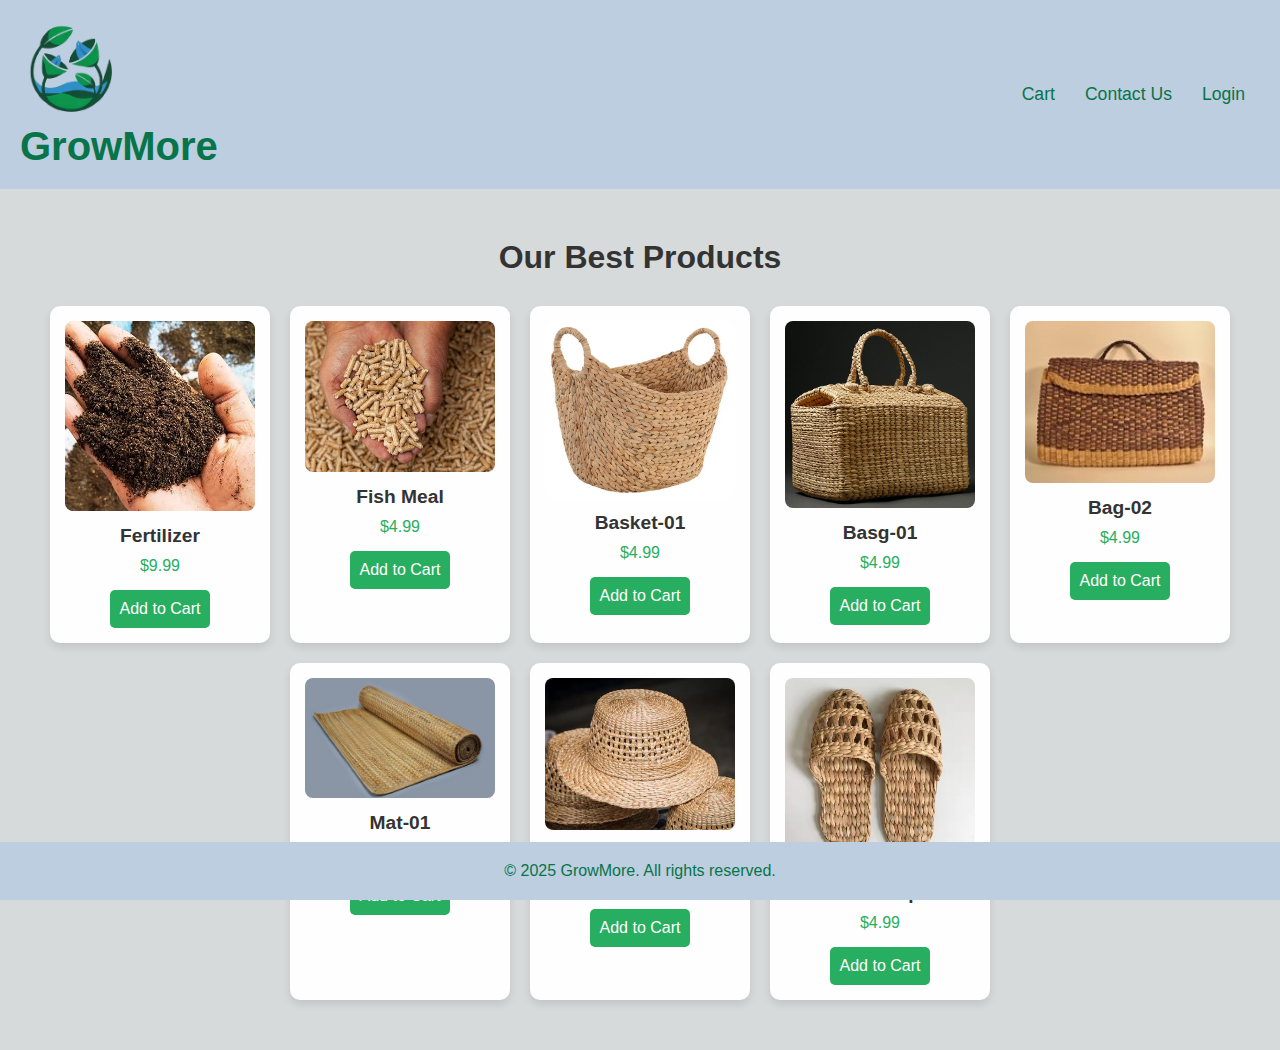
<file: index.html>
<!DOCTYPE html>
<html lang="en">

<head>
    <meta charset="UTF-8">
    <meta name="viewport" content="width=device-width, initial-scale=1.0">
    <title>GrowMore - Your Online Shop</title>
    <link rel="stylesheet" href="styles.css">
    <script defer src="./index.js"></script>
</head>

<body>

    <header>
        <div class="logo">
            <img src="./image/growmore logo.png" sizes="100" width="100" alt="">
            <h1>GrowMore</h1>
        </div>
        <nav>
            <ul>
                <li><a href="./cart.html">Cart</a></li>
                <li><a href="./contact.html">Contact Us</a></li>
                <li><a href="./login.html">Login</a></li>
            </ul>
        </nav>
    </header>


    <main>
        <section class="products">
            <h2>Our Best Products</h2>
            <div class="product-list">
                <div class="product">
                    <img src="./image/fertilizer.jpg" alt="Product 1">
                    <h3>Fertilizer</h3>
                    <p>$9.99</p>
                    <button class="add-to-cart">Add to Cart</button>
                </div>
                <div class="product">
                    <img src="./image/fishmeal.jpg" alt="Product 2">
                    <h3>Fish Meal </h3>
                    <p>$4.99</p>
                    <button class="add-to-cart">Add to Cart</button>
                </div>
                <div class="product">
                    <img src="./image/basket-1.jpg" alt="Product 3">
                    <h3>Basket-01 </h3>
                    <p>$4.99</p>
                    <button class="add-to-cart">Add to Cart</button>

                </div>
                <div class="product">
                    <img src="./image/bag-1.jpg" alt="Product 4">
                    <h3>Basg-01</h3>
                    <p>$4.99</p>
                    <button class="add-to-cart">Add to Cart</button>
                </div>
                <div class="product">
                    <img src="./image/bag-2.jpg" alt="Product 5">
                    <h3> Bag-02 </h3>
                    <p>$4.99</p>
                    <button class="add-to-cart">Add to Cart</button>
                </div>
                <div class="product">
                    <img src="./image/mat.jpg" alt="Product 6">
                    <h3>Mat-01 </h3>
                    <p>$4.99</p>
                    <button class="add-to-cart">Add to Cart</button>
                </div>
                <div class="product">
                    <img src="./image/hat.jpg" alt="Product 6">
                    <h3>Hat </h3>
                    <p>$4.99</p>
                    <button class="add-to-cart">Add to Cart</button>
                </div>
                <div class="product">
                    <img src="./image/slipper.jpg" alt="Product 6">
                    <h3>Indoor sliper </h3>
                    <p>$4.99</p>
                    <button class="add-to-cart">Add to Cart</button>
                </div>
            </div>
        </section>
    </main>



    <footer>
        <p>&copy; 2025 GrowMore. All rights reserved.</p>
    </footer>

</body>

</html>
</file>
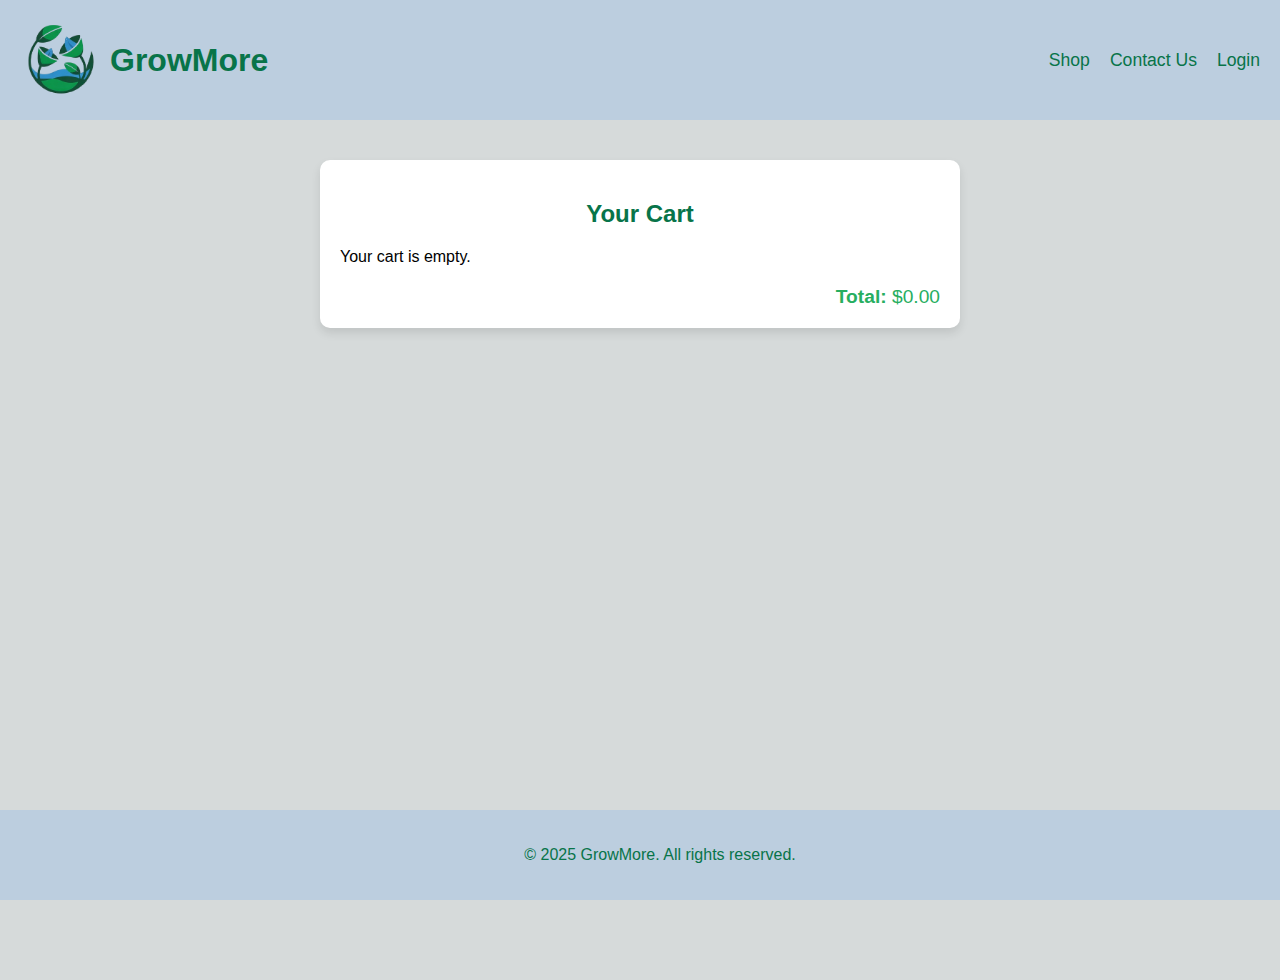
<file: cart.html>
<!DOCTYPE html>
<html lang="en">

<head>
    <meta charset="UTF-8">
    <title>GrowMore - Cart</title>
    <link rel="stylesheet" href="cart.css">
    <script defer src="cart.js"></script>
</head>

<body>
    <header>
        <div class="logo">
            <img src="./image/growmore logo.png" width="80" alt="GrowMore Logo">
            <h1>GrowMore</h1>
        </div>
        <nav>
            <ul>
                <li><a href="./index.html">Shop</a></li>
                <li><a href="./contact.html">Contact Us</a></li>
                <li><a href="./login.html">Login</a></li>
            </ul>
        </nav>
    </header>

    <main>
        <section class="cart">
            <h2>Your Cart</h2>
            <div id="cart-items"></div>
            <div class="cart-summary">
                <strong>Total:</strong> $<span id="total">0.00</span>
            </div>
        </section>
    </main>

    <footer>
        <p>&copy; 2025 GrowMore. All rights reserved.</p>
    </footer>
</body>

</html>
</file>
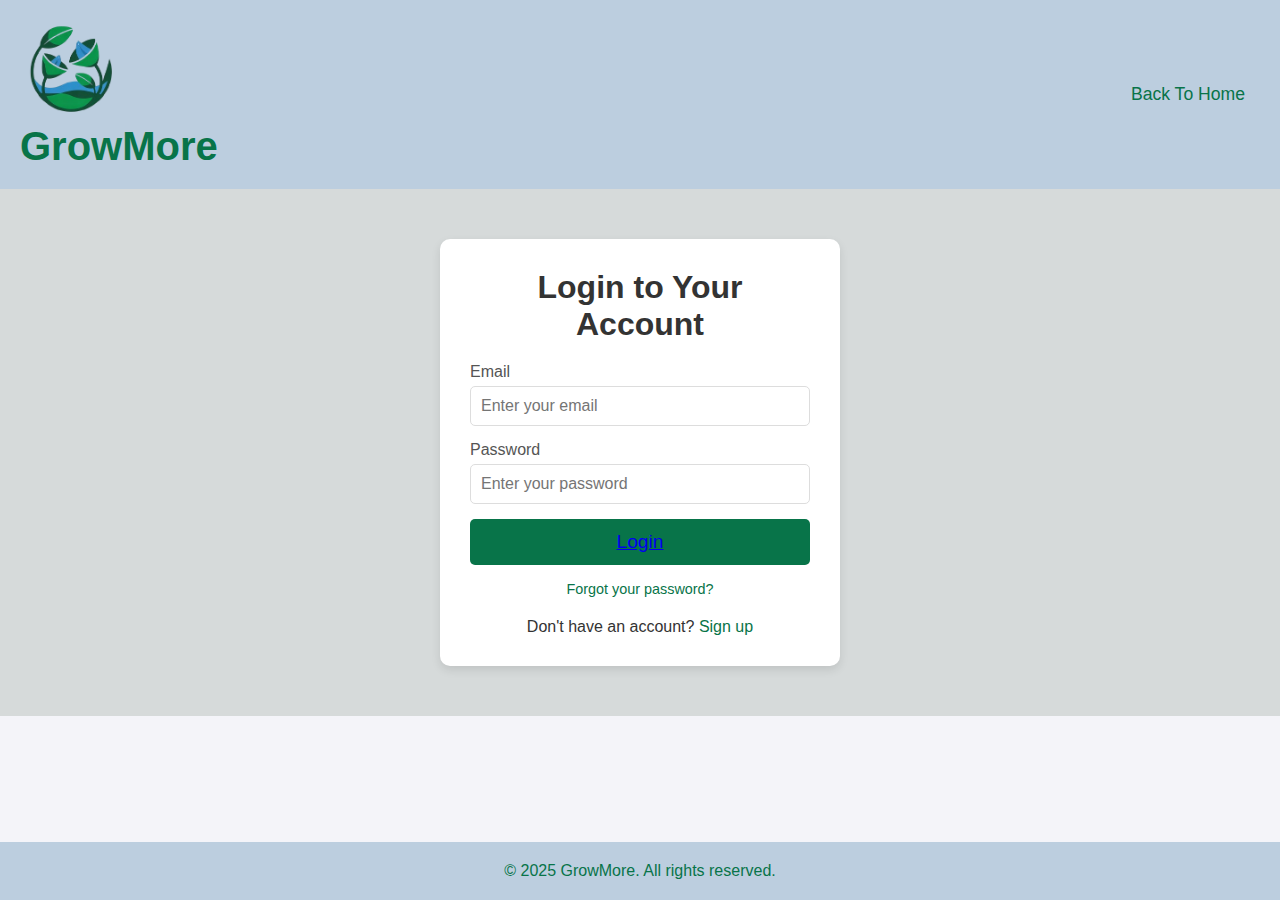
<file: login.html>
<!DOCTYPE html>
<html lang="en">

<head>
    <meta charset="UTF-8">
    <meta name="viewport" content="width=device-width, initial-scale=1.0">
    <title>Login - GrowMore</title>
    <link rel="stylesheet" href="login.css">
    <script defer src="./login.js"></script>

</head>

<body>

    <header>
        <div class="logo">
            <img src="./image/growmore logo.png" sizes="100" width="100" alt="GrowMore Logo">
            <h1>GrowMore</h1>
        </div>
        <nav>
            <ul>
                <li><a href="./index.html">Back To Home</a></li>

            </ul>
        </nav>
    </header>


    <main>
        <section class="login-section">
            <h2>Login to Your Account</h2>
            <form class="login-form">
                <div class="input-group">
                    <label for="email">Email</label>
                    <input type="email" id="email" name="email" required placeholder="Enter your email">
                </div>

                <div class="input-group">
                    <label for="password">Password</label>
                    <input type="password" id="password" name="password" required placeholder="Enter your password">
                </div>

                <button type="button" class="login-btn"><a href="./index.html">Login</a> </button>

                <div class="forgot-password">
                    <a>Forgot your password?</a>
                </div>

                <div class="signup-link">
                    <p>Don't have an account? <a>Sign up</a></p>
                </div>
            </form>
        </section>
    </main>


    <footer>
        <p>&copy; 2025 GrowMore. All rights reserved.</p>
    </footer>

</body>

</html>
</file>
<file: styles.css>
/* General Styles */
* {
    margin: 0;
    padding: 0;
    box-sizing: border-box;
    font-family: Arial, sans-serif;
}

body {
    background-color: #f4f4f9;
    color: #333;
}

header {
    background-color: #bccedf;
    padding: 20px;
    display: flex;
    justify-content: space-between;
    align-items: center;
}

header .logo h1 {
    color: #087449;
    font-size: 2.5rem;
}

header nav ul {
    list-style: none;
    display: flex;
}

header nav ul li {
    margin: 0 15px;
}

header nav ul li a {
    color: #087449;
    text-decoration: none;
    font-size: 1.1rem;
}


main {
    padding: 50px 20px;
    background-color: #d6dada;
}

.products {
    text-align: center;
}

.products h2 {
    font-size: 2rem;
    margin-bottom: 30px;
}

.product-list {
    display: flex;
    justify-content: center;
    gap: 20px;
    flex-wrap: wrap;
}

.product {
    background-color: rgb(254, 254, 254);
    border-radius: 10px;
    box-shadow: 0 4px 8px rgba(0, 0, 0, 0.1);
    width: 220px;
    padding: 15px;
    text-align:center;
}

.product img {
    width: 100%;
    border-radius: 8px;
    


}

.product h3 {
    font-size: 1.2rem;
    margin: 10px 0;
}

.product p {
    font-size: 1rem;
    color: #27ae60;
    margin-bottom: 15px;
}

.product button {
    background-color: #27ae60;
    color: white;
    border: none;
    padding: 10px;
    border-radius: 5px;
    cursor: pointer;
    font-size: 1rem;
}

.product button:hover {
    background-color: #2ecc71;
}


footer {
    background-color: #bccedf;
    color: #087449 ;
    text-align: center;
    padding: 20px;
    position: fixed;
    bottom: 0;
    width: 100%;
}
</file>
<file: cart.css>
body {
    font-family: Arial, sans-serif;
    background-color: #f4f4f9;
    margin: 0;
    padding: 0;
}

header {
    background-color: #bccedf;
    padding: 20px;
    display: flex;
    justify-content: space-between;
    align-items: center;
}

.logo {
    display: flex;
    align-items: center;
}

.logo h1 {
    margin-left: 10px;
    color: #087449;
}

nav ul {
    list-style: none;
    display: flex;
    gap: 20px;
}

nav a {
    text-decoration: none;
    color: #087449;
    font-size: 1.1rem;
}

main {
    padding: 40px 20px 100px;
    background-color: #d6dada;
    min-height: 80vh;
}

.cart {
    max-width: 600px;
    margin: auto;
    background: #fff;
    padding: 20px;
    border-radius: 10px;
    box-shadow: 0 5px 10px rgba(0, 0, 0, 0.1);
}

.cart h2 {
    text-align: center;
    color: #087449;
    margin-bottom: 20px;
}

.cart-item {
    display: flex;
    justify-content: space-between;
    padding: 10px 0;
    border-bottom: 1px solid #ccc;
}

.cart-summary {
    text-align: right;
    font-size: 1.2rem;
    margin-top: 20px;
    color: #27ae60;
}

footer {
    background-color: #bccedf;
    color: #087449;
    text-align: center;
    padding: 20px;
    position: fixed;
    bottom: 0;
    width: 100%;
}
</file>
<file: login.css>
* {
    margin: 0;
    padding: 0;
    box-sizing: border-box;
    font-family: Arial, sans-serif;
}

body {
    background-color: #f4f4f9;
    color: #333;
}


/* Header */

header {
    background-color: #bccedf;
    padding: 20px;
    display: flex;
    justify-content: space-between;
    align-items: center;
}

header .logo h1 {
    color: #087449;
    font-size: 2.5rem;
}

header nav ul {
    list-style: none;
    display: flex;
}

header nav ul li {
    margin: 0 15px;
}

header nav ul li a {
    color: #087449;
    text-decoration: none;
    font-size: 1.1rem;
}


/* Login Section */

main {
    padding: 50px 20px;
    background-color: #d6dada;
}

.login-section {
    max-width: 400px;
    margin: 0 auto;
    background-color: #fff;
    padding: 30px;
    border-radius: 10px;
    box-shadow: 0 4px 10px rgba(0, 0, 0, 0.1);
    text-align: center;
}

.login-section h2 {
    font-size: 2rem;
    margin-bottom: 20px;
    color: #333;
}

.input-group {
    margin-bottom: 15px;
    text-align: left;
}

.input-group label {
    display: block;
    font-size: 1rem;
    margin-bottom: 5px;
    color: #555;
}

.input-group input {
    width: 100%;
    padding: 10px;
    font-size: 1rem;
    border: 1px solid #ddd;
    border-radius: 5px;
}

.input-group input:focus {
    border-color: #087449;
    outline: none;
}

.login-btn {
    width: 100%;
    padding: 12px;
    background-color: #087449;
    color: white;
    border: none;
    border-radius: 5px;
    font-size: 1.2rem;
    cursor: pointer;
    transition: background-color 0.3s;
}

.login-btn:hover {
    background-color: #2ecc71;
}

.forgot-password {
    margin-top: 15px;
}

.forgot-password a {
    color: #087449;
    text-decoration: none;
    font-size: 0.9rem;
}

.forgot-password a:hover {
    text-decoration: underline;
}

.signup-link {
    margin-top: 20px;
    font-size: 1rem;
}

.signup-link a {
    color: #087449;
    text-decoration: none;
}

.signup-link a:hover {
    text-decoration: underline;
}


/* Footer Section */

footer {
    background-color: #bccedf;
    color: #087449;
    text-align: center;
    padding: 20px;
    position: fixed;
    bottom: 0;
    width: 100%;
}
</file>
